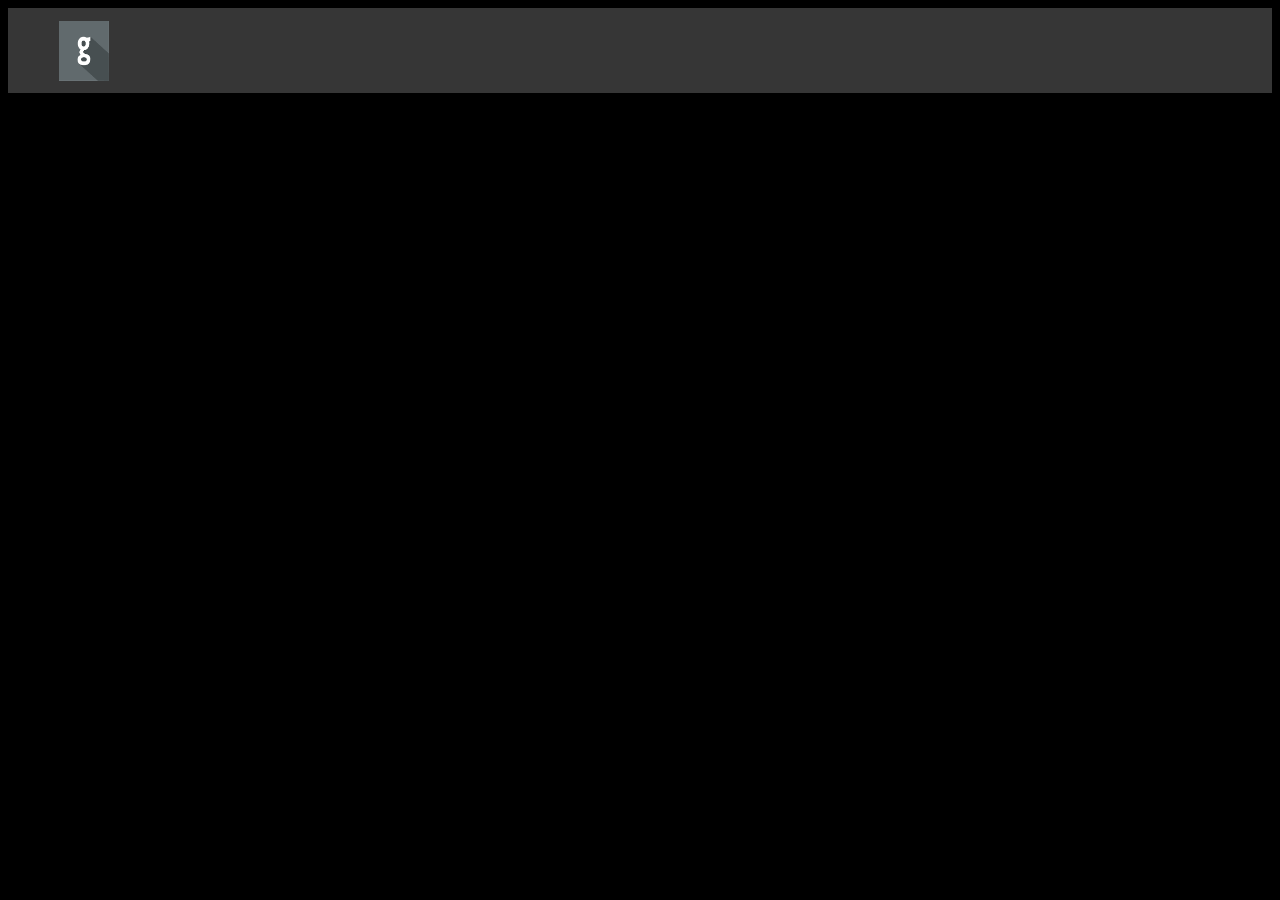
<file: index.html>
<!DOCTYPE html>
<html lang="en">
<head>
    <meta charset="UTF-8">
    <meta http-equiv="X-UA-Compatible" content="IE=edge">
    <meta name="viewport" content="width=device-width, initial-scale=1.0">
    <title>Shits crazy My men</title>
    <link rel="stylesheet" href="./styles/style_index.css">
</head>
<body>
    <herder>
        <nav class="herder">
            <img class="you" src="./assents/images.png">
            <div class="cabecalho__Men">
                <a class="cabecalho__Men__link" href="page.html">Hentai</a>
                <a class="cabecalho__Men__link">Mais Hentai</a>
            </div>
        </nav>  
    </herder>
    <main></main>
    <footer></footer>
</body>
</html>
</file>
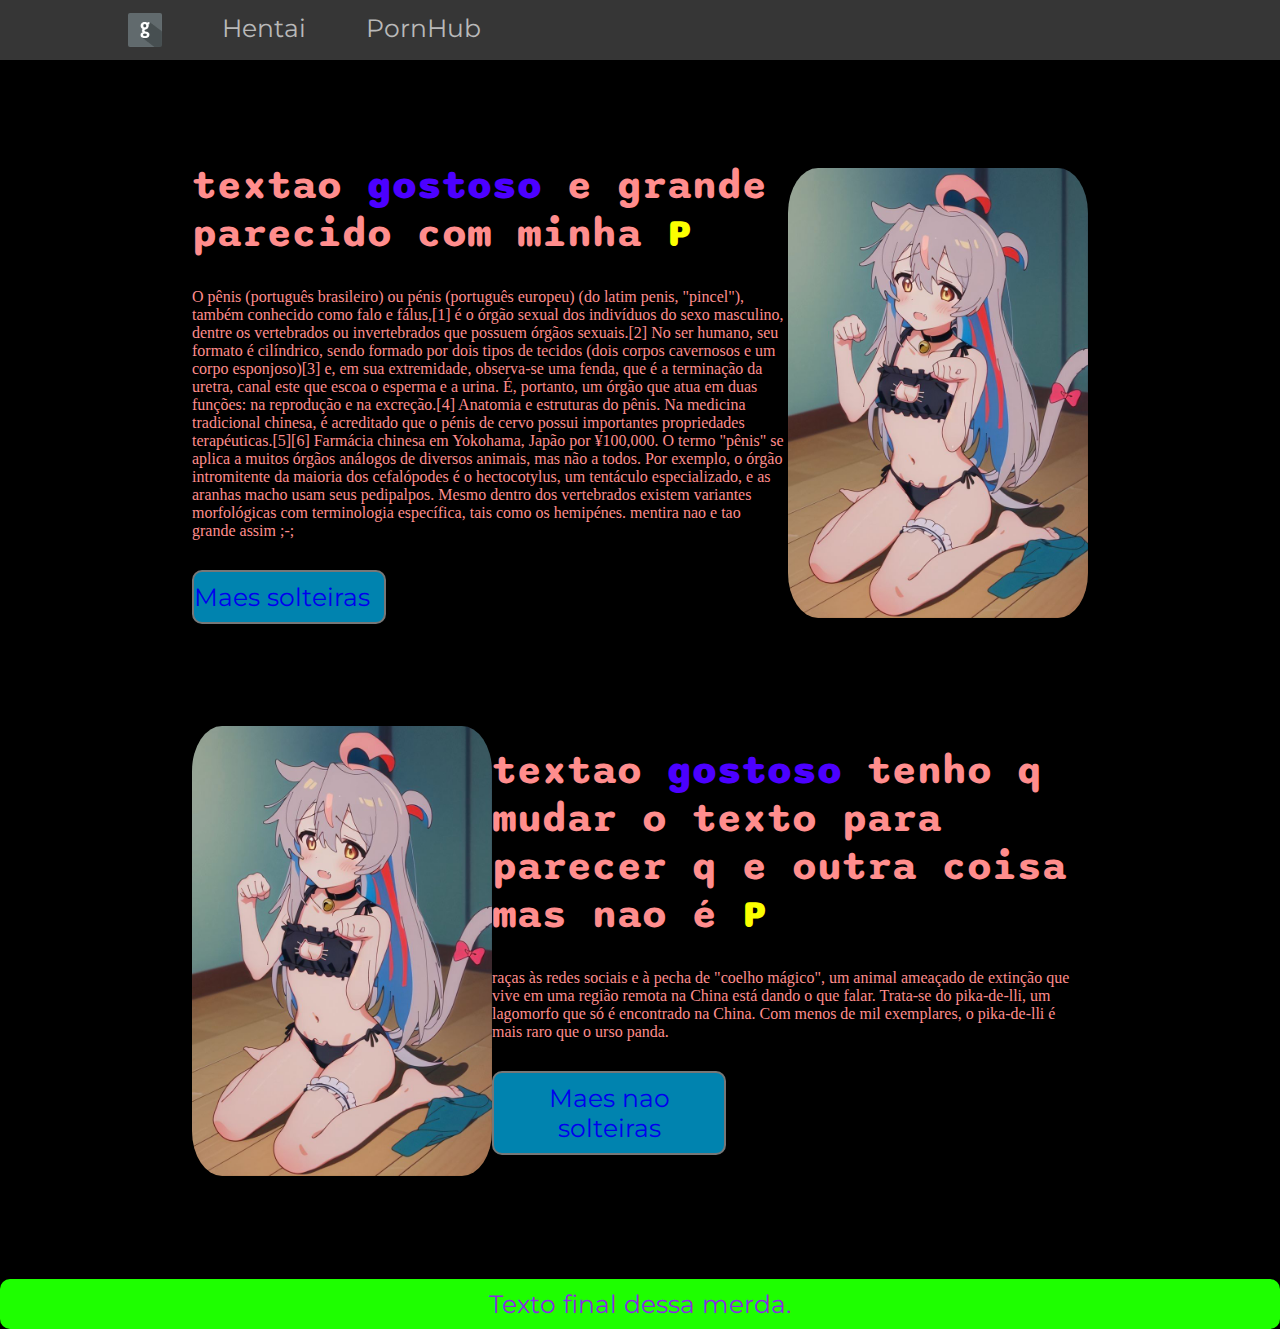
<file: page.html>
<!DOCTYPE html>
<html lang="en">
<head>
    <meta charset="UTF-8">
    <meta http-equiv="X-UA-Compatible" content="IE=edge">
    <meta name="viewport" content="width=device-width, initial-scale=1.0">
    <title>Documentario</title>
    <link rel="stylesheet" href="./styles/style.css">
</head>
<body>
    <hearder class="cabecalho">
        <nav class="cabecalho__Men">
            <img class="you" src="./assents/images.png">
            <a class="cabecalho__Men__link" href="index.html">Hentai</a>
            <a class="cabecalho__Men__link" href="https://www.youtube.com/feed/subscriptions">PornHub</a>
        </nav>
    </hearder>
    <main class="orgnize">
        <section class="orgnize__section">
            <h1 class="titular">
                textao <strong class="gostoso">gostoso</strong> e grande 
                parecido com minha <strong>P</strong>
            </h1>
            <p class="mentira">O pênis (português brasileiro) ou pénis (português europeu) (do latim penis, "pincel"), também conhecido como falo e fálus,[1] é o órgão sexual dos indivíduos do sexo masculino, dentre os vertebrados ou invertebrados que possuem órgãos sexuais.[2] No ser humano, seu formato é cilíndrico, sendo formado por dois tipos de tecidos (dois corpos cavernosos e um corpo esponjoso)[3] e, em sua extremidade, observa-se uma fenda, que é a terminação da uretra, canal este que escoa o esperma e a urina. É, portanto, um órgão que atua em duas funções: na reprodução e na excreção.[4]

                Anatomia e estruturas do pênis.
                
                Na medicina tradicional chinesa, é acreditado que o pénis de cervo possui importantes propriedades terapéuticas.[5][6] Farmácia chinesa em Yokohama, Japão por ¥100,000.
                O termo "pênis" se aplica a muitos órgãos análogos de diversos animais, mas não a todos. Por exemplo, o órgão intromitente da maioria dos cefalópodes é o hectocotylus, um tentáculo especializado, e as aranhas macho usam seus pedipalpos. Mesmo dentro dos vertebrados existem variantes morfológicas com terminologia específica, tais como os hemipénes.
                
                
                
                mentira nao e tao grande assim ;-;</p>
            <a class="solteira" href="https://www.crunchyroll.com/pt-br/">Maes solteiras</a>
        </section>
        <img class="comiaFoda-se" src="./assents/Аниме арт.jpeg" alt="mais de 18">
    </main>

    <main class="orgnize">
        <img class="comiaFoda-se" src="./assents/Аниме арт.jpeg" alt="mais de 18">
        <section class="orgnize__section">
            <h1 class="titular">
                textao <strong class="gostoso">gostoso</strong> tenho q mudar o texto para parecer q e outra coisa mas nao é <strong>P</strong>
            </h1>
            <p class="mentira">raças às redes sociais e à pecha de "coelho mágico", um animal ameaçado de extinção que vive em uma região remota na China está dando o que falar.

                Trata-se do pika-de-lli, um lagomorfo que só é encontrado na China. Com menos de mil exemplares, o pika-de-lli é mais raro que o urso panda.</p>
            <a class="solteira2" href="https://www.crunchyroll.com/pt-br/">Maes nao solteiras</a>
        </section>
        
    </main>
    <footer>
        <p class="final">Texto final dessa merda.</p>
    </footer>
</body>
</html>
</file>
<file: styles/style_index.css>
@import url('https://fonts.googleapis.com/css2?family=Montserrat:ital@1&family=Sono&display=swap');

body{
    box-sizing: border-box;
    background-color: #000000;
    color: #ff8d8d;
}
.you{
    width: 50px;
}
.herder{
    display: flex;
    gap: 1200px;
    padding: 1% 0 1% 4%;
    background-color: rgb(54, 54, 54);
    display: flex;
}
.cabecalho__Men{
    display: flex;
    gap: 60px;
}
.cabecalho__Men__link{
    font-family: 'Montserrat', sans-seri;
    font-size: 25px;
    color:rgb(185, 185, 185);
    text-decoration: none;
}
.cabecalho__Men__link:hover{
    color: rgb(97, 97, 97);
}
</file>
<file: styles/style.css>
@import url('https://fonts.googleapis.com/css2?family=Montserrat:ital@1&family=Sono&display=swap');
*{
    margin: 0;
    padding: 0;
}
body{
    /* height: 100vh; */
    box-sizing: border-box;
    background-color: #000000;
    color: #ff8d8d;
}

strong{
    color: #fbff00;
}
.gostoso{
    color:  rgb(76, 0, 255);
}
.orgnize{
    margin: 8% 15%;
    display: flex;
    align-items: center;
    justify-content: space-between;
}

.orgnize__section{
    width: 615px;
    display: flex;
    flex-direction: column;
    gap: 30px;
}

.titular{
    font-size: 40px;
    font-family: 'Sono', sans-serif;

}
.comiaFoda-se{
    border-radius: 10%;
    width: 300px;
}
.solteira{
    font-family: 'Montserrat', sans-seri;
    width: 190px;
    display: flex;
    font-size: 25px;
    border: 2px solid rgb(119, 119, 119);
    background-color: rgb(0, 131, 175);
    padding: 10px 0;
    border-radius: 10px;
    text-align: center;
    text-decoration: none;
}
.solteira2{
    font-family: 'Montserrat', sans-seri;
    width: 230px;
    display: flex;
    font-size: 25px;
    border: 2px solid rgb(119, 119, 119);
    background-color: rgb(0, 131, 175);
    padding: 10px 0;
    border-radius: 10px;
    text-align: center;
    text-decoration: none;
}
.solteira:hover{
    background-color: rgb(0, 191, 255);
}
.solteira2:hover{
    background-color: rgb(0, 191, 255);
}


.final{
    font-family: 'Montserrat', sans-seri;
    font-size: 25px;
    text-align: center;
    padding: 10px;
    background-color: rgb(30, 255, 0);
    color:blueviolet;
    border-radius: 10px;
}

.cabecalho{
    
    /* margin: 2% 15%;
    display: flex;
    align-items: center;
    justify-content: space-between; */
}
.cabecalho__Men{
    padding: 1% 0 1% 10%;
    background-color: rgb(54, 54, 54);
    display: flex;
    gap: 60px;
}
.cabecalho__Men__link{
    font-family: 'Montserrat', sans-seri;
    font-size: 25px;
    color:rgb(185, 185, 185);
    text-decoration: none;
}
.cabecalho__Men__link:hover{
    color: rgb(128, 128, 128);
}
.you{
    border-radius: 2px;
    width: 34px;
}
</file>
